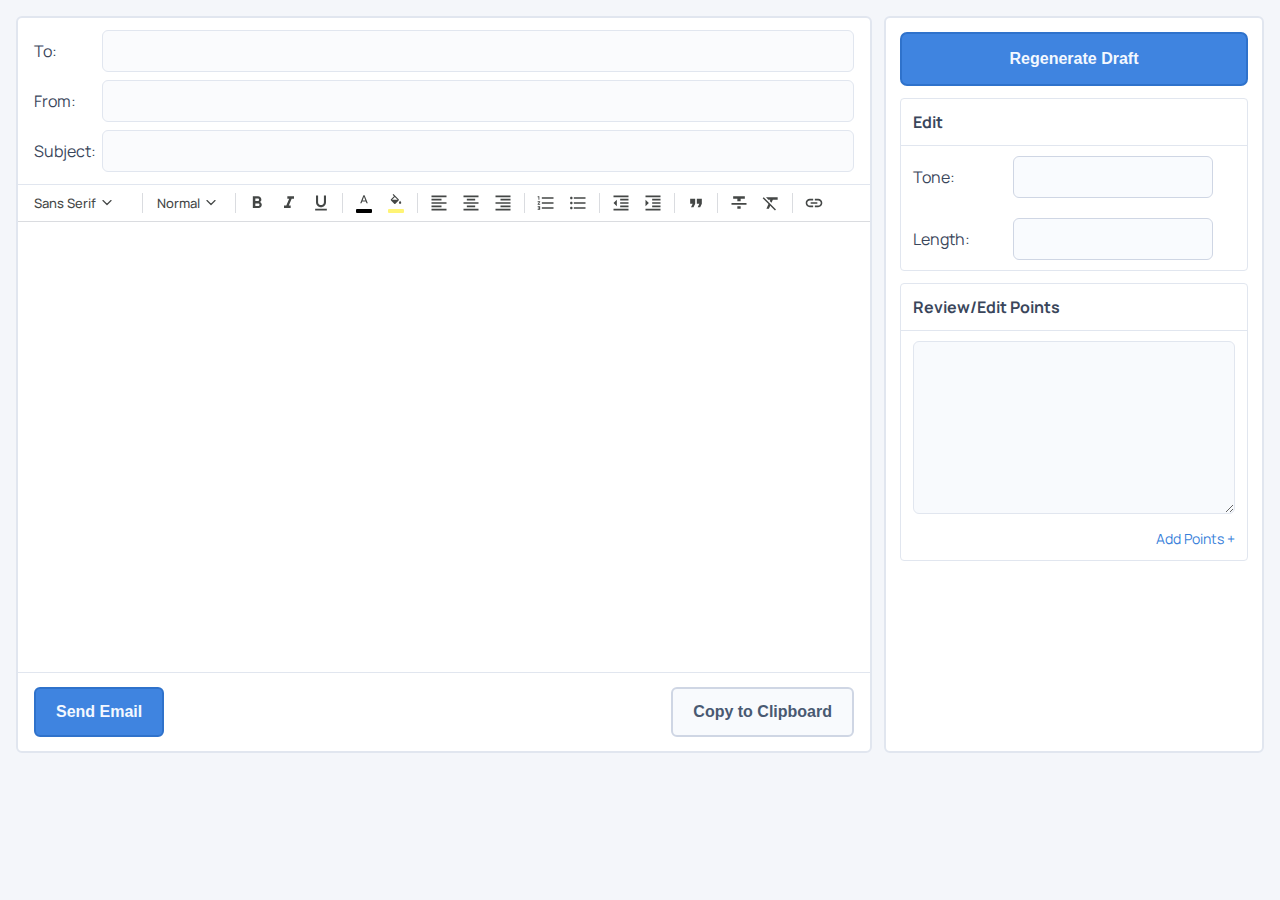
<file: outreach-draft.html>
<!DOCTYPE html>
<html lang="en">
<head>
  <meta charset="UTF-8">
  <meta name="viewport" content="width=device-width, initial-scale=1.0">
  <title>Outreach Draft</title>
  <link rel="preconnect" href="https://fonts.googleapis.com">
  <link rel="preconnect" href="https://fonts.gstatic.com" crossorigin>
  <link href="https://fonts.googleapis.com/css2?family=Manrope:wght@500;600;700;800&display=swap" rel="stylesheet">
  <link rel="stylesheet" href="./outreach-draft.css">
</head>
<body>
  <main class="page">
    <section class="layout">
      <div class="editor-wrap">
        <div class="meta">
          <div class="row"><label>To:</label><input value=""></div>
          <div class="row"><label>From:</label><input value=""></div>
          <div class="row"><label>Subject:</label><input value=""></div>
        </div>
        <div class="toolbar" role="toolbar" aria-label="Text formatting">
          <div class="custom-select" id="font-family">
            <button type="button" class="custom-select-trigger" title="Font">
              <span class="custom-select-label">Sans Serif</span>
              <svg width="10" height="6" viewBox="0 0 10 6"><path d="M1 0.5L5 4.5L9 0.5" stroke="currentColor" stroke-width="1.2" fill="none" stroke-linecap="round" stroke-linejoin="round"/></svg>
            </button>
            <ul class="custom-select-menu">
              <li class="custom-select-option selected" data-value="Arial" style="font-family:Arial,sans-serif">Sans Serif</li>
              <li class="custom-select-option" data-value="Georgia" style="font-family:Georgia,serif">Serif</li>
              <li class="custom-select-option" data-value="'Courier New'" style="font-family:'Courier New',monospace">Fixed Width</li>
              <li class="custom-select-option" data-value="'Arial Black'" style="font-family:'Arial Black',sans-serif">Wide</li>
              <li class="custom-select-option" data-value="'Arial Narrow'" style="font-family:'Arial Narrow',sans-serif">Narrow</li>
              <li class="custom-select-option" data-value="'Comic Sans MS'" style="font-family:'Comic Sans MS',cursive">Comic Sans MS</li>
              <li class="custom-select-option" data-value="Garamond" style="font-family:Garamond,serif">Garamond</li>
              <li class="custom-select-option" data-value="Tahoma" style="font-family:Tahoma,sans-serif">Tahoma</li>
              <li class="custom-select-option" data-value="'Trebuchet MS'" style="font-family:'Trebuchet MS',sans-serif">Trebuchet MS</li>
              <li class="custom-select-option" data-value="Verdana" style="font-family:Verdana,sans-serif">Verdana</li>
            </ul>
          </div>

          <span class="tool-sep"></span>

          <div class="custom-select" id="font-size">
            <button type="button" class="custom-select-trigger" title="Size">
              <span class="custom-select-label">Normal</span>
              <svg width="10" height="6" viewBox="0 0 10 6"><path d="M1 0.5L5 4.5L9 0.5" stroke="currentColor" stroke-width="1.2" fill="none" stroke-linecap="round" stroke-linejoin="round"/></svg>
            </button>
            <ul class="custom-select-menu">
              <li class="custom-select-option" data-value="1">Small</li>
              <li class="custom-select-option selected" data-value="3">Normal</li>
              <li class="custom-select-option" data-value="5">Large</li>
              <li class="custom-select-option" data-value="7">Huge</li>
            </ul>
          </div>

          <span class="tool-sep"></span>

          <button type="button" class="tool-btn" data-cmd="bold" title="Bold (⌘B)">
            <svg width="20" height="20" viewBox="0 0 24 24"><path fill="currentColor" d="M15.6 10.79c.97-.67 1.65-1.77 1.65-2.79 0-2.26-1.75-4-4-4H7v14h7.04c2.09 0 3.71-1.7 3.71-3.79 0-1.52-.86-2.82-2.15-3.42zM10 6.5h3c.83 0 1.5.67 1.5 1.5s-.67 1.5-1.5 1.5h-3v-3zm3.5 9H10v-3h3.5c.83 0 1.5.67 1.5 1.5s-.67 1.5-1.5 1.5z"/></svg>
          </button>
          <button type="button" class="tool-btn" data-cmd="italic" title="Italic (⌘I)">
            <svg width="20" height="20" viewBox="0 0 24 24"><path fill="currentColor" d="M10 4v3h2.21l-3.42 8H6v3h8v-3h-2.21l3.42-8H18V4z"/></svg>
          </button>
          <button type="button" class="tool-btn" data-cmd="underline" title="Underline (⌘U)">
            <svg width="20" height="20" viewBox="0 0 24 24"><path fill="currentColor" d="M12 17c3.31 0 6-2.69 6-6V3h-2.5v8c0 1.93-1.57 3.5-3.5 3.5S8.5 12.93 8.5 11V3H6v8c0 3.31 2.69 6 6 6zm-7 2v2h14v-2H5z"/></svg>
          </button>

          <span class="tool-sep"></span>

          <label class="tool-color" title="Text color">
            <svg width="14" height="14" viewBox="0 0 24 24"><path fill="currentColor" d="M11 2L5.5 16h2.25l1.12-3h6.25l1.12 3h2.25L13 2h-2zm-1.38 9L12 4.67 14.38 11H9.62z"/></svg>
            <span class="color-bar" id="text-color-bar" style="background:#000000"></span>
            <input type="color" id="text-color" value="#000000">
          </label>
          <label class="tool-color" title="Background color">
            <svg width="14" height="14" viewBox="0 0 24 24"><path fill="currentColor" d="M16.56 8.94L7.62 0 6.21 1.41l2.38 2.38-5.15 5.15a1.49 1.49 0 0 0 0 2.12l5.5 5.5c.29.29.68.44 1.06.44s.77-.15 1.06-.44l5.5-5.5c.59-.58.59-1.53 0-2.12zM5.21 10L10 5.21 14.79 10H5.21zM19 11.5s-2 2.17-2 3.5c0 1.1.9 2 2 2s2-.9 2-2c0-1.33-2-3.5-2-3.5z"/></svg>
            <span class="color-bar" id="highlight-color-bar" style="background:#fff475"></span>
            <input type="color" id="highlight-color" value="#fff475">
          </label>

          <span class="tool-sep"></span>

          <button type="button" class="tool-btn" data-cmd="justifyLeft" title="Align left">
            <svg width="20" height="20" viewBox="0 0 24 24"><path fill="currentColor" d="M15 15H3v2h12v-2zm0-8H3v2h12V7zM3 13h18v-2H3v2zM3 21h18v-2H3v2zM3 3v2h18V3H3z"/></svg>
          </button>
          <button type="button" class="tool-btn" data-cmd="justifyCenter" title="Align center">
            <svg width="20" height="20" viewBox="0 0 24 24"><path fill="currentColor" d="M7 15v2h10v-2H7zm-4 6h18v-2H3v2zm0-8h18v-2H3v2zm4-6v2h10V7H7zM3 3v2h18V3H3z"/></svg>
          </button>
          <button type="button" class="tool-btn" data-cmd="justifyRight" title="Align right">
            <svg width="20" height="20" viewBox="0 0 24 24"><path fill="currentColor" d="M3 21h18v-2H3v2zm6-4h12v-2H9v2zm-6-4h18v-2H3v2zm6-4h12V7H9v2zM3 3v2h18V3H3z"/></svg>
          </button>

          <span class="tool-sep"></span>

          <button type="button" class="tool-btn" data-cmd="insertOrderedList" title="Numbered list">
            <svg width="20" height="20" viewBox="0 0 24 24"><path fill="currentColor" d="M2 17h2v.5H3v1h1v.5H2v1h3v-4H2v1zm1-9h1V4H2v1h1v3zm-1 3h1.8L2 13.1v.9h3v-1H3.2L5 10.9V10H2v1zm5-6v2h14V5H7zm0 14h14v-2H7v2zm0-6h14v-2H7v2z"/></svg>
          </button>
          <button type="button" class="tool-btn" data-cmd="insertUnorderedList" title="Bulleted list">
            <svg width="20" height="20" viewBox="0 0 24 24"><path fill="currentColor" d="M4 10.5c-.83 0-1.5.67-1.5 1.5s.67 1.5 1.5 1.5 1.5-.67 1.5-1.5-.67-1.5-1.5-1.5zm0-6c-.83 0-1.5.67-1.5 1.5S3.17 7.5 4 7.5 5.5 6.83 5.5 6 4.83 4.5 4 4.5zm0 12c-.83 0-1.5.68-1.5 1.5s.68 1.5 1.5 1.5 1.5-.68 1.5-1.5-.67-1.5-1.5-1.5zM7 19h14v-2H7v2zm0-6h14v-2H7v2zm0-8v2h14V5H7z"/></svg>
          </button>

          <span class="tool-sep"></span>

          <button type="button" class="tool-btn" data-cmd="outdent" title="Indent less">
            <svg width="20" height="20" viewBox="0 0 24 24"><path fill="currentColor" d="M11 17h10v-2H11v2zm-8-5l4 4V8l-4 4zm0 9h18v-2H3v2zM3 3v2h18V3H3zm8 6h10V7H11v2zm0 4h10v-2H11v2z"/></svg>
          </button>
          <button type="button" class="tool-btn" data-cmd="indent" title="Indent more">
            <svg width="20" height="20" viewBox="0 0 24 24"><path fill="currentColor" d="M3 21h18v-2H3v2zM3 8v8l4-4-4-4zm8 9h10v-2H11v2zM3 3v2h18V3H3zm8 6h10V7H11v2zm0 4h10v-2H11v2z"/></svg>
          </button>

          <span class="tool-sep"></span>

          <button type="button" class="tool-btn" data-action="quote" title="Quote">
            <svg width="20" height="20" viewBox="0 0 24 24"><path fill="currentColor" d="M6 17h3l2-4V7H5v6h3zm8 0h3l2-4V7h-6v6h3z"/></svg>
          </button>

          <span class="tool-sep"></span>

          <button type="button" class="tool-btn" data-cmd="strikeThrough" title="Strikethrough">
            <svg width="20" height="20" viewBox="0 0 24 24"><path fill="currentColor" d="M10 19h4v-3h-4v3zM5 4v3h5v3h4V7h5V4H5zM3 14h18v-2H3v2z"/></svg>
          </button>
          <button type="button" class="tool-btn" data-cmd="removeFormat" title="Remove formatting">
            <svg width="20" height="20" viewBox="0 0 24 24"><path fill="currentColor" d="M3.27 5L2 6.27l6.97 6.97L6.5 19h3l1.57-3.66L16.73 21 18 19.73 3.27 5zM6 5v.18L8.82 8h2.4l-.72 1.68 2.1 2.1L14.21 8H20V5H6z"/></svg>
          </button>

          <span class="tool-sep"></span>

          <button type="button" class="tool-btn" data-action="link" title="Insert link">
            <svg width="20" height="20" viewBox="0 0 24 24"><path fill="currentColor" d="M3.9 12c0-1.71 1.39-3.1 3.1-3.1h4V7H7c-2.76 0-5 2.24-5 5s2.24 5 5 5h4v-1.9H7c-1.71 0-3.1-1.39-3.1-3.1zM8 13h8v-2H8v2zm9-6h-4v1.9h4c1.71 0 3.1 1.39 3.1 3.1s-1.39 3.1-3.1 3.1h-4V17h4c2.76 0 5-2.24 5-5s-2.24-5-5-5z"/></svg>
          </button>
        </div>
        <article class="draft" contenteditable="true"></article>
        <div class="actions">
          <button class="btn primary">Send Email</button>
          <button class="btn" id="copy-btn">Copy to Clipboard</button>
        </div>
      </div>

      <aside class="right-panel">
        <button class="regen">Regenerate Draft</button>
        <section class="box">
          <div class="box-title">Edit</div>
          <div class="field"><label>Tone:</label><input class="field-input" value=""></div>
          <div class="field"><label>Length:</label><input class="field-input" value=""></div>
        </section>
        <section class="box">
          <div class="box-title">Review/Edit Points</div>
          <textarea class="points" rows="8"></textarea>
          <a href="#" class="add">Add Points +</a>
        </section>
      </aside>
    </section>
  </main>
  <script>
    (function () {
      var draft = document.querySelector(".draft");
      var toolbar = document.querySelector(".toolbar");
      var textColor = document.getElementById("text-color");
      var highlightColor = document.getElementById("highlight-color");
      if (!draft || !toolbar) return;

      var savedRange = null;

      function saveSelection() {
        var sel = window.getSelection();
        if (!sel || sel.rangeCount === 0) return;
        savedRange = sel.getRangeAt(0);
      }

      function restoreSelection() {
        if (!savedRange) return;
        var sel = window.getSelection();
        sel.removeAllRanges();
        sel.addRange(savedRange);
      }

      function exec(cmd, value) {
        restoreSelection();
        draft.focus();
        document.execCommand(cmd, false, value || null);
        saveSelection();
      }

      try {
        document.execCommand("styleWithCSS", false, true);
      } catch (e) {}

      draft.addEventListener("mouseup", saveSelection);
      draft.addEventListener("keyup", saveSelection);
      draft.addEventListener("focus", saveSelection);

      /* Prevent mousedown on toolbar controls from stealing focus from the draft */
      toolbar.addEventListener("mousedown", function (event) {
        if (event.target.closest(".tool-btn") || event.target.closest(".custom-select")) {
          event.preventDefault();
        }
      });

      toolbar.addEventListener("click", function (event) {
        var btn = event.target.closest(".tool-btn");
        if (!btn) return;

        if (btn.dataset.action === "link") {
          var href = window.prompt("Enter URL");
          if (href) {
            exec("createLink", href.trim());
          }
          return;
        }
        if (btn.dataset.action === "quote") {
          exec("formatBlock", "blockquote");
          return;
        }

        var cmd = btn.dataset.cmd;
        if (cmd) {
          exec(cmd);
        }
      });

      /* ── Custom dropdown logic ── */
      function initCustomSelect(id, callback) {
        var el = document.getElementById(id);
        if (!el) return;
        var trigger = el.querySelector(".custom-select-trigger");
        var menu = el.querySelector(".custom-select-menu");
        var labelEl = el.querySelector(".custom-select-label");

        trigger.addEventListener("click", function (e) {
          e.stopPropagation();
          document.querySelectorAll(".custom-select.open").forEach(function (s) {
            if (s !== el) s.classList.remove("open");
          });
          el.classList.toggle("open");
        });

        menu.addEventListener("click", function (e) {
          e.stopPropagation();
          var opt = e.target.closest(".custom-select-option");
          if (!opt) return;
          menu.querySelectorAll(".custom-select-option").forEach(function (o) {
            o.classList.remove("selected");
          });
          opt.classList.add("selected");
          labelEl.textContent = opt.textContent;
          el.classList.remove("open");
          if (callback) callback(opt.dataset.value);
        });
      }

      document.addEventListener("click", function () {
        document.querySelectorAll(".custom-select.open").forEach(function (s) {
          s.classList.remove("open");
        });
      });

      initCustomSelect("font-family", function (value) {
        exec("fontName", value);
      });

      initCustomSelect("font-size", function (value) {
        exec("fontSize", value);
      });

      /* ── Color pickers ── */
      if (textColor) {
        textColor.addEventListener("input", function () {
          exec("foreColor", textColor.value);
          var bar = document.getElementById("text-color-bar");
          if (bar) bar.style.background = textColor.value;
        });
      }

      if (highlightColor) {
        highlightColor.addEventListener("input", function () {
          exec("hiliteColor", highlightColor.value);
          var bar = document.getElementById("highlight-color-bar");
          if (bar) bar.style.background = highlightColor.value;
        });
      }

      /* ── Copy to clipboard ── */
      var copyBtn = document.getElementById("copy-btn");
      if (copyBtn) {
        copyBtn.addEventListener("click", function () {
          var text = draft.innerText || "";
          if (!text.trim()) return;
          navigator.clipboard.writeText(text).then(function () {
            copyBtn.textContent = "Copied!";
            setTimeout(function () { copyBtn.textContent = "Copy to Clipboard"; }, 2000);
          }).catch(function () {
            var ta = document.createElement("textarea");
            ta.value = text;
            ta.style.position = "fixed";
            ta.style.opacity = "0";
            document.body.appendChild(ta);
            ta.select();
            document.execCommand("copy");
            document.body.removeChild(ta);
            copyBtn.textContent = "Copied!";
            setTimeout(function () { copyBtn.textContent = "Copy to Clipboard"; }, 2000);
          });
        });
      }
    })();
  </script>
</body>
</html>
</file>
<file: outreach-draft.css>
:root {
  --bg: #f4f6fa;
  --panel: #ffffff;
  --line: #e1e6ef;
  --text: #3a465b;
  --muted: #7f8ca2;
  --blue: #3f84e0;
  --green: #4cb989;
}

* { box-sizing: border-box; }

body {
  margin: 0;
  font-family: "Manrope", "Segoe UI", sans-serif;
  color: var(--text);
  background: var(--bg);
}

.page {
  width: min(1420px, calc(100% - 32px));
  margin: 16px auto;
}

.layout {
  display: grid;
  grid-template-columns: 1fr 380px;
  gap: 12px;
  margin-top: 0;
}

.editor-wrap,
.right-panel {
  border: 2px solid var(--line);
  border-radius: 6px;
  background: var(--panel);
}

.add {
  color: #387fda;
  text-decoration: none;
}

.meta {
  padding: 12px 16px;
  border-bottom: 1px solid var(--line);
}

.row {
  display: grid;
  grid-template-columns: 60px 1fr;
  gap: 8px;
  align-items: center;
  margin-bottom: 8px;
}

.row:last-child { margin-bottom: 0; }

.row label {
  font-size: 16px;
}

.row input {
  height: 42px;
  border: 1px solid var(--line);
  border-radius: 6px;
  padding: 0 10px;
  font-size: 15px;
  color: #4e5c74;
  background: #fafbfd;
}

.toolbar {
  border-bottom: 1px solid #dadce0;
  padding: 3px 8px;
  display: flex;
  flex-wrap: wrap;
  align-items: center;
  gap: 2px;
  background: #fff;
}

.tool-btn {
  height: 30px;
  width: 30px;
  min-width: 30px;
  padding: 0;
  border: none;
  border-radius: 4px;
  background: transparent;
  color: #444746;
  display: inline-flex;
  align-items: center;
  justify-content: center;
  cursor: pointer;
  line-height: 1;
}

.tool-btn:hover {
  background: #e8eaed;
}

.tool-btn:active {
  background: #dadce0;
}

.tool-btn:focus-visible {
  outline: 2px solid #1a73e8;
  outline-offset: -2px;
  border-radius: 4px;
}

.tool-btn svg {
  pointer-events: none;
  flex-shrink: 0;
}

/* ── Custom Select Dropdown ── */

.custom-select {
  position: relative;
}

.custom-select-trigger {
  height: 30px;
  border: none;
  border-radius: 4px;
  background: transparent;
  color: #444746;
  font-size: 13px;
  font-weight: 500;
  font-family: inherit;
  padding: 0 8px;
  cursor: pointer;
  display: inline-flex;
  align-items: center;
  gap: 6px;
  white-space: nowrap;
}

.custom-select-trigger:hover,
.custom-select.open .custom-select-trigger {
  background: #e8eaed;
}

.custom-select-trigger:focus-visible {
  outline: 2px solid #1a73e8;
  outline-offset: -2px;
  border-radius: 4px;
}

.custom-select-trigger svg {
  flex-shrink: 0;
  transition: transform 0.15s ease;
}

.custom-select.open .custom-select-trigger svg {
  transform: rotate(180deg);
}

#font-family .custom-select-trigger {
  min-width: 110px;
}

#font-size .custom-select-trigger {
  min-width: 80px;
}

.custom-select-menu {
  display: none;
  position: absolute;
  top: calc(100% + 4px);
  left: 0;
  margin: 0;
  padding: 6px 0;
  min-width: 100%;
  width: max-content;
  background: #fff;
  border: 1px solid #dadce0;
  border-radius: 8px;
  box-shadow: 0 2px 6px 2px rgba(60,64,67,.15), 0 1px 2px rgba(60,64,67,.3);
  z-index: 1000;
  list-style: none;
  max-height: 280px;
  overflow-y: auto;
}

.custom-select.open .custom-select-menu {
  display: block;
}

.custom-select-option {
  padding: 7px 36px 7px 12px;
  font-size: 13px;
  font-weight: 500;
  color: #444746;
  cursor: pointer;
  white-space: nowrap;
  position: relative;
}

.custom-select-option:hover {
  background: #f1f3f4;
}

.custom-select-option.selected {
  background: #e8f0fe;
  color: #1a73e8;
}

.custom-select-option.selected::after {
  content: '';
  position: absolute;
  right: 10px;
  top: 50%;
  width: 14px;
  height: 14px;
  transform: translateY(-50%);
  background: url("data:image/svg+xml,%3Csvg xmlns='http://www.w3.org/2000/svg' width='14' height='14' viewBox='0 0 24 24'%3E%3Cpath d='M9 16.17L4.83 12l-1.42 1.41L9 19 21 7l-1.41-1.41z' fill='%231a73e8'/%3E%3C/svg%3E") no-repeat center / contain;
}

.tool-color {
  position: relative;
  height: 30px;
  width: 30px;
  min-width: 30px;
  border: none;
  border-radius: 4px;
  background: transparent;
  display: inline-flex;
  flex-direction: column;
  align-items: center;
  justify-content: center;
  gap: 1px;
  color: #444746;
  cursor: pointer;
}

.tool-color:hover {
  background: #e8eaed;
}

.tool-color input[type="color"] {
  position: absolute;
  inset: 0;
  opacity: 0;
  width: 100%;
  height: 100%;
  cursor: pointer;
  border: none;
}

.tool-color svg {
  pointer-events: none;
  flex-shrink: 0;
}

.color-bar {
  width: 16px;
  height: 4px;
  border-radius: 1px;
  pointer-events: none;
  flex-shrink: 0;
}

.tool-sep {
  width: 1px;
  height: 20px;
  background: #dadce0;
  margin: 0 4px;
  flex-shrink: 0;
}

.draft {
  padding: 18px 16px;
  min-height: 450px;
  border: 0;
  outline: none;
}

.draft p {
  margin: 0 0 16px;
  font-size: 17px;
  line-height: 1.45;
}

.actions {
  border-top: 1px solid var(--line);
  padding: 14px 16px;
  display: flex;
  justify-content: space-between;
  align-items: center;
}

.btn {
  height: 50px;
  border-radius: 6px;
  border: 2px solid #cfd6e4;
  background: #f8fafd;
  color: #495972;
  padding: 0 20px;
  font-size: 16px;
  font-weight: 600;
}

.btn.primary {
  border-color: #2f72cb;
  background: var(--blue);
  color: #f3f8ff;
}

.right-panel {
  padding: 14px;
  display: grid;
  gap: 12px;
  align-content: start;
}

.regen {
  height: 54px;
  border: 2px solid #2f72cb;
  border-radius: 7px;
  background: var(--blue);
  color: #f3f8ff;
  font-size: 16px;
  font-weight: 700;
}

.box {
  border: 1px solid var(--line);
  border-radius: 4px;
}

.box-title {
  border-bottom: 1px solid var(--line);
  padding: 12px;
  font-size: 16px;
  font-weight: 700;
}

.field {
  display: flex;
  align-items: center;
  gap: 10px;
  padding: 10px 12px;
}

.field label {
  font-size: 16px;
  width: 90px;        /* keeps labels aligned */
  flex: 0 0 90px;
}

.field span {
  width: 200px;
  height: 42px;
  border: 1px solid #cfd6e4;
  border-radius: 6px;
  background: #f9fbfe;
  display: flex;
  align-items: center;
  padding: 0 10px;
  font-size: 15px;
}

.field-input {
  width: 200px;
  height: 42px;
  border: 1px solid #cfd6e4;
  border-radius: 6px;
  background: #f9fbfe;
  padding: 0 10px;
  font-size: 15px;
  color: #4e5c74;
}

.points {
  width: calc(100% - 24px);
  margin: 10px 12px;
  border: 1px solid var(--line);
  border-radius: 6px;
  background: #f8fafd;
  padding: 10px;
  resize: vertical;
  font-family: inherit;
  font-size: 14px;
  line-height: 1.35;
}

.add {
  display: block;
  text-align: right;
  font-size: 14px;
  padding: 0 12px 12px;
}

@media (max-width: 1200px) {
  .layout {
    grid-template-columns: 1fr;
  }
}

@media (max-width: 760px) {
  .row label,
  .row input,
  .toolbar,
  .draft,
  .btn,
  .regen,
  .box-title,
  .field label,
  .field-input,
  .points,
  .add {
    font-size: 16px;
  }
}
</file>
